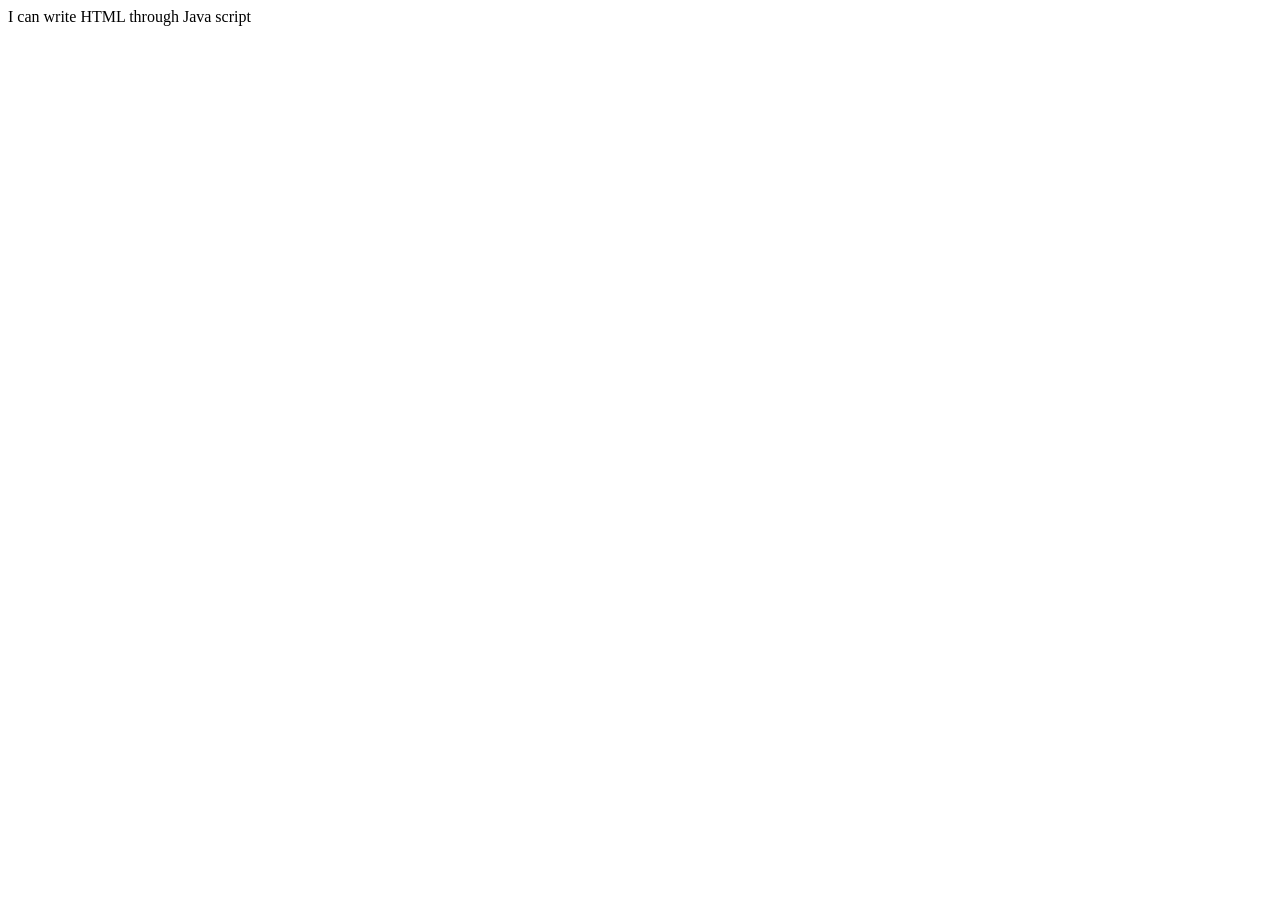
<file: ass2.html>
<!DOCTYPE html>
<html lang="en">
<head>
    <meta charset="UTF-8">
    <meta name="viewport" content="width=device-width, initial-scale=1.0">
    <title>Document</title>
</head>
<body>
    


    <script src="ass2.js"></script>
</body>
</html>
</file>
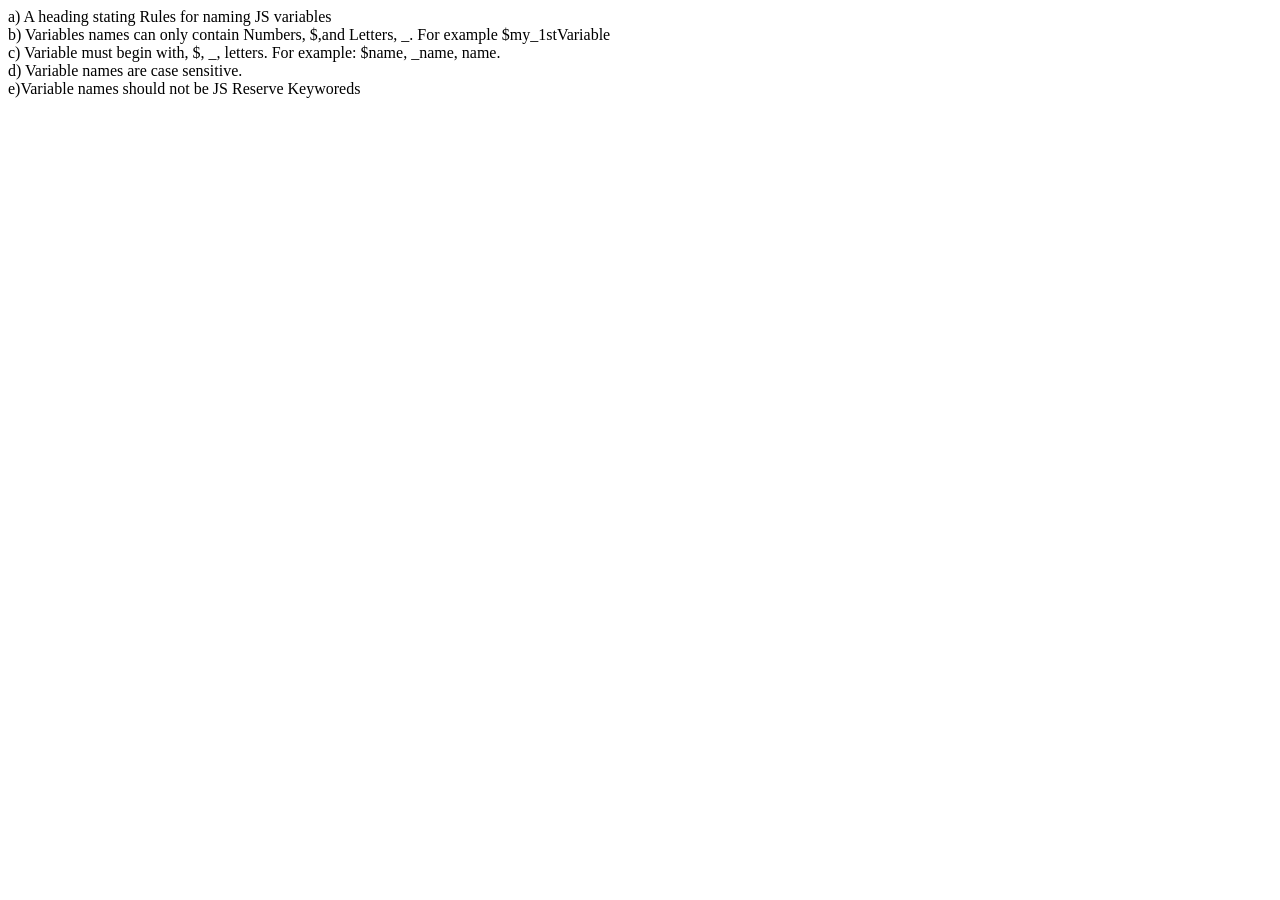
<file: assignment3.html>
<!DOCTYPE html>
<html lang="en">
<head>
    <meta charset="UTF-8">
    <meta name="viewport" content="width=device-width, initial-scale=1.0">
    <title>Document</title>
</head>
<body>
    




    <script src="assignment3.js"></script>
</body>
</html>
</file>
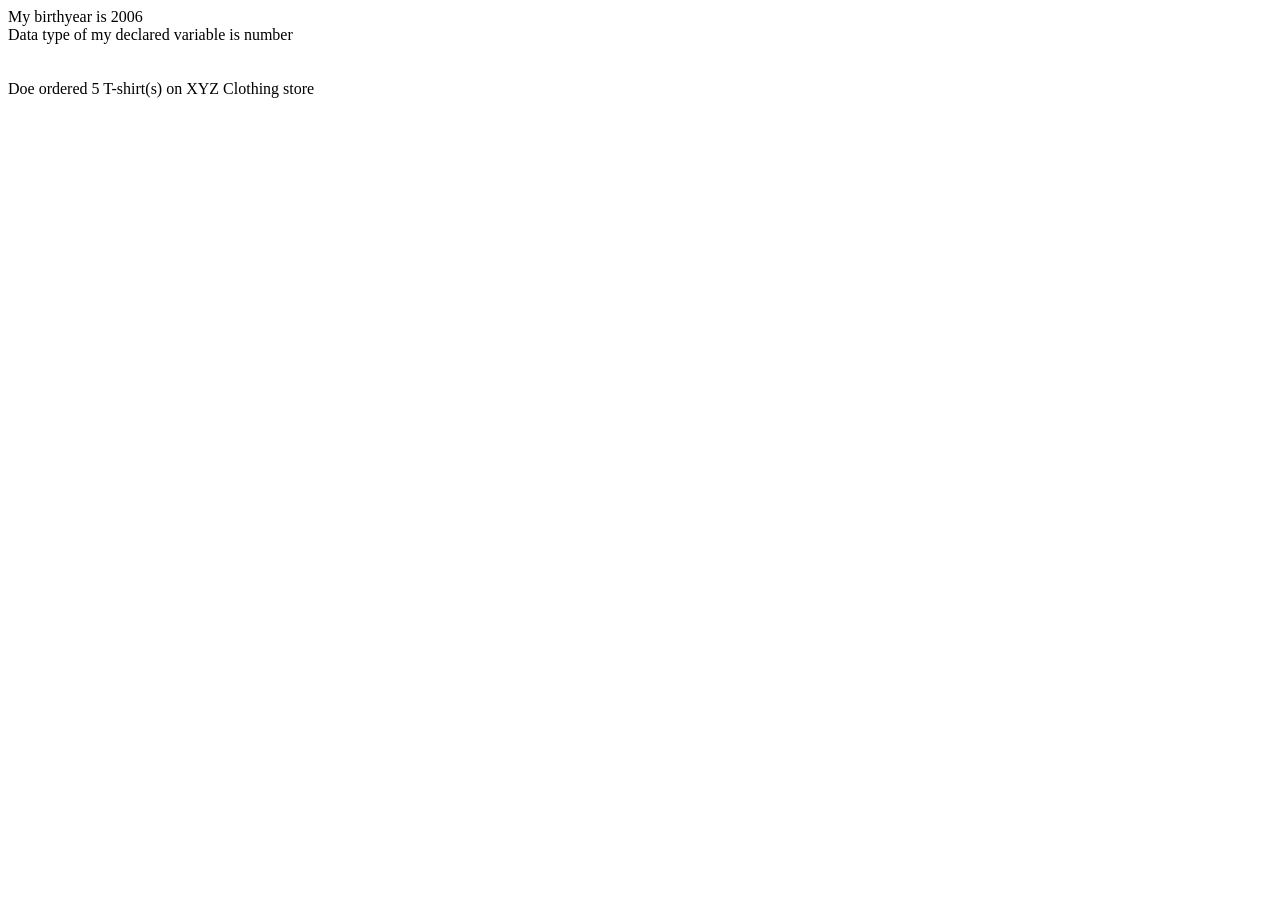
<file: new assignment/ass4.html>
<!DOCTYPE html>
<html lang="en">
<head>
    <meta charset="UTF-8">
    <meta name="viewport" content="width=device-width, initial-scale=1.0">
    <title>Document</title>
</head>
<body>
    <script src="ass4.js"></script>
</body>
</html>
</file>
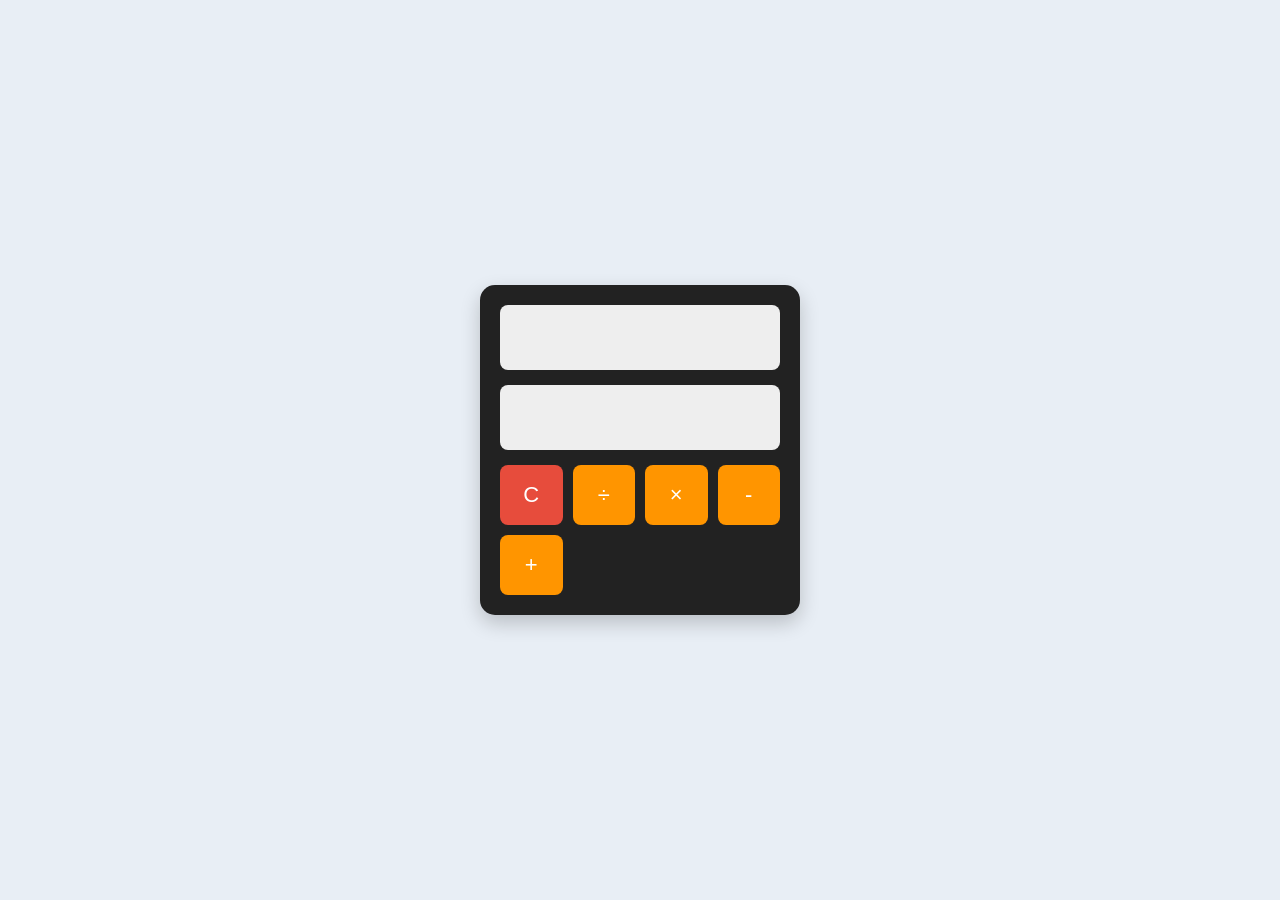
<file: new assignment/calculator.html>
<!DOCTYPE html>
<html lang="en">

<head>
    <meta charset="UTF-8">
    <meta name="viewport" content="width=device-width, initial-scale=1.0">
    <title>Simple Calculator</title>

    <link rel="stylesheet" href="calculator.css">
</head>

<body>

    <div class="calculator">
        
        <input type="text" id="display1">
        <input type="text" id="display2">


        <div class="buttons">

            <button id="clear" class="clear" onclick="">C</button>
            <!-- <button onclick="deleteLast()">DEL</button> -->
            <button id="devision" class="operator" onclick="('/')">÷</button>
            <button id="multiplication" class="operator" onclick="('*')">×</button>

            <!-- <button onclick="addValue('7')">7</button>
            <button onclick="addValue('8')">8</button>
            <button onclick="addValue('9')">9</button> -->
            <button id="sub" class="operator" onclick="('-')">-</button>

            <!-- <button onclick="addValue('4')">4</button>
            <button onclick="addValue('5')">5</button>
            <button onclick="addValue('6')">6</button> -->
            <button id="plus" class="operator" onclick="('+')">+</button>

            <!-- <button onclick="addValue('1')">1</button>
            <button onclick="addValue('2')">2</button>
            <button onclick="addValue('3')">3</button> -->
            <!-- <button onclick="addValue('.')">.</button> -->

            <!-- <button onclick="addValue('0')">0</button> -->
            <!-- <button id="equalbtn" class="equal" onclick="calculate()">=</button> -->

        </div>
    </div>

























    <script src="calculator.js"></script>

</body>

</html>
</file>
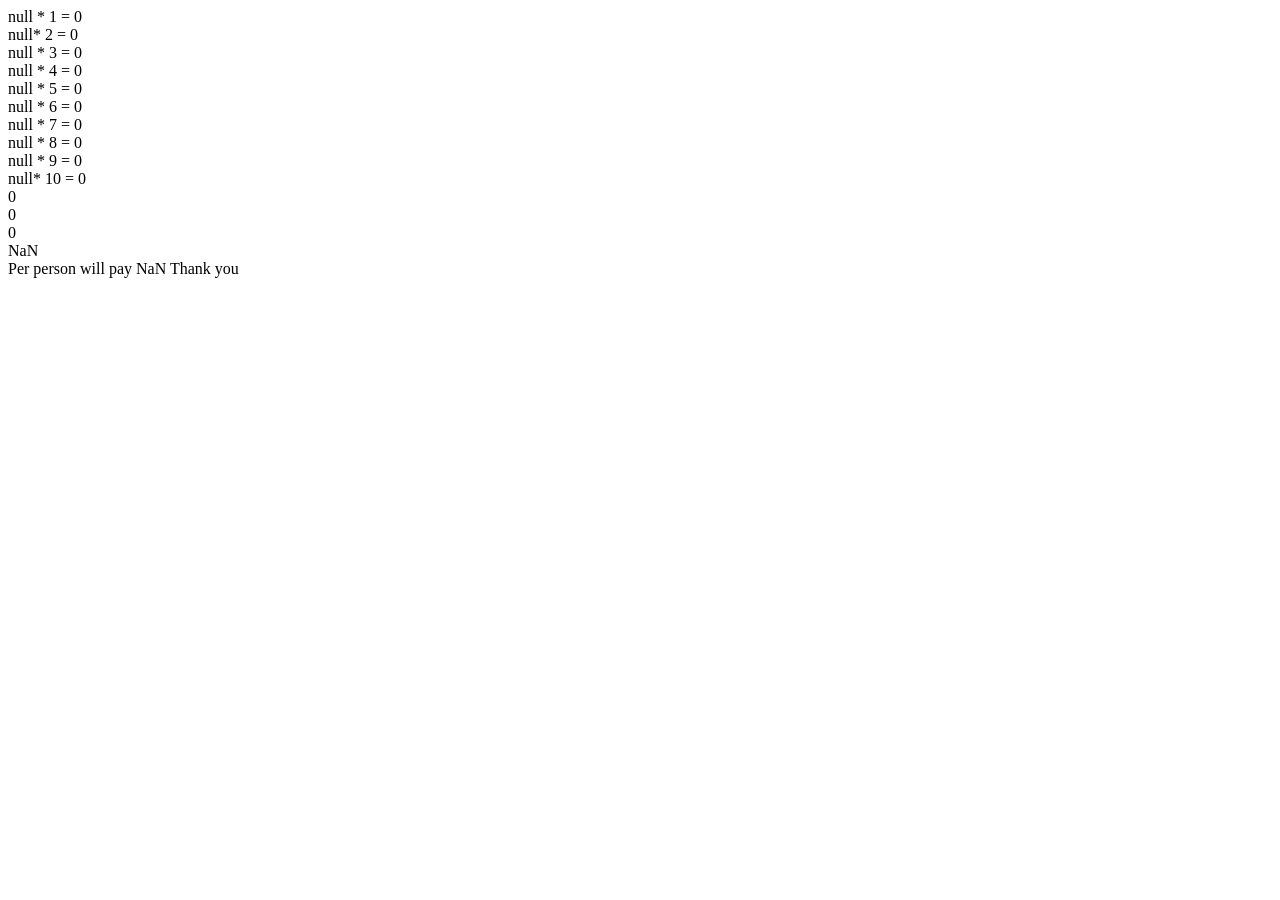
<file: new assignment/table.html>
<!DOCTYPE html>
<html lang="en">
<head>
    <meta charset="UTF-8">
    <meta name="viewport" content="width=device-width, initial-scale=1.0">
    <title>Document</title>
</head>
<body>
    

    <script src="table.js"></script>
</body>
</html>
</file>
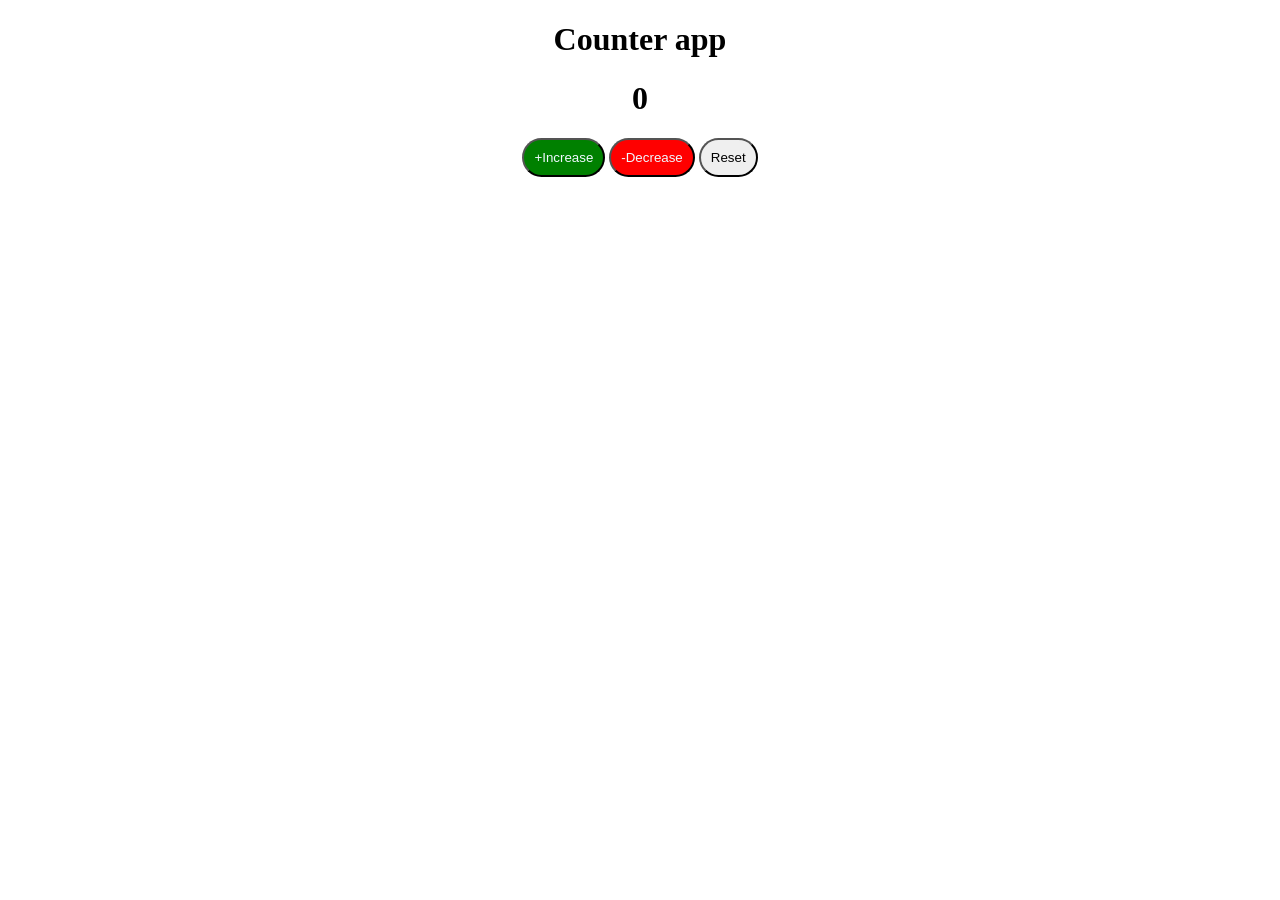
<file: practice/assignment1.html>
<!DOCTYPE html>
<html lang="en">
<head>
    <meta charset="UTF-8">
    <meta name="viewport" content="width=device-width, initial-scale=1.0">
    <title>Counter app</title>
<link rel="stylesheet" href="assignment1.css">



</head>
<body>
<!--     
    <h1> helo world</h1> -->






    <center>
        <h1>Counter app</h1>

   <h1 id="count">0</h1>


<button id="increase">+Increase</button>


<button id="decrease">-Decrease</button>

<button id="resetbtn">Reset</button>



    </center>



   

    <script src="assignment1.js"></script>
</body>
</html>
</file>
<file: new assignment/calculator.css>
* {
    margin: 0;
    padding: 0;
    box-sizing: border-box;
}

body {
    font-family: Arial, sans-serif;
    background: #e8eef5;
    display: flex;
    justify-content: center;
    align-items: center;
    min-height: 100vh;
}

.calculator {
    background: #222;
    padding: 20px;
    border-radius: 15px;
    width: 320px;
    box-shadow: 0 8px 20px #0003;
}

#display1 {
    width: 100%;
    height: 65px;
    background: #eee;
    border: none;
    border-radius: 8px;
    margin-bottom: 15px;
    text-align: right;
    font-size: 28px;
    padding: 10px;
}



#display2 {
    width: 100%;
    height: 65px;
    background: #eee;
    border: none;
    border-radius: 8px;
    margin-bottom: 15px;
    text-align: right;
    font-size: 28px;
    padding: 10px;
}

.buttons {
    display: grid;
    grid-template-columns: repeat(4, 1fr);
    gap: 10px;
}

button {
    height: 60px;
    border: none;
    border-radius: 8px;
    font-size: 22px;
    cursor: pointer;
    background: #444;
    color: white;
}

button:hover {
    background: #666;
}

.operator {
    background: #ff9500;
}

.operator:hover {
    background: #e08700;
}

.clear {
    background: #e74c3c;
}

.equal {
    background: #27ae60;
    grid-column: span 2;
}
</file>
<file: practice/assignment1.css>
#increase {
    background-color: green;
    border-radius: 20px;
    color: aliceblue;
    padding: 10px;
}


#decrease {
    background-color: red;
    border-radius: 20px;
    color: aliceblue;
    padding: 10px;
}



#resetbtn {
    border-radius: 20px;
    padding: 10px;
}
</file>
